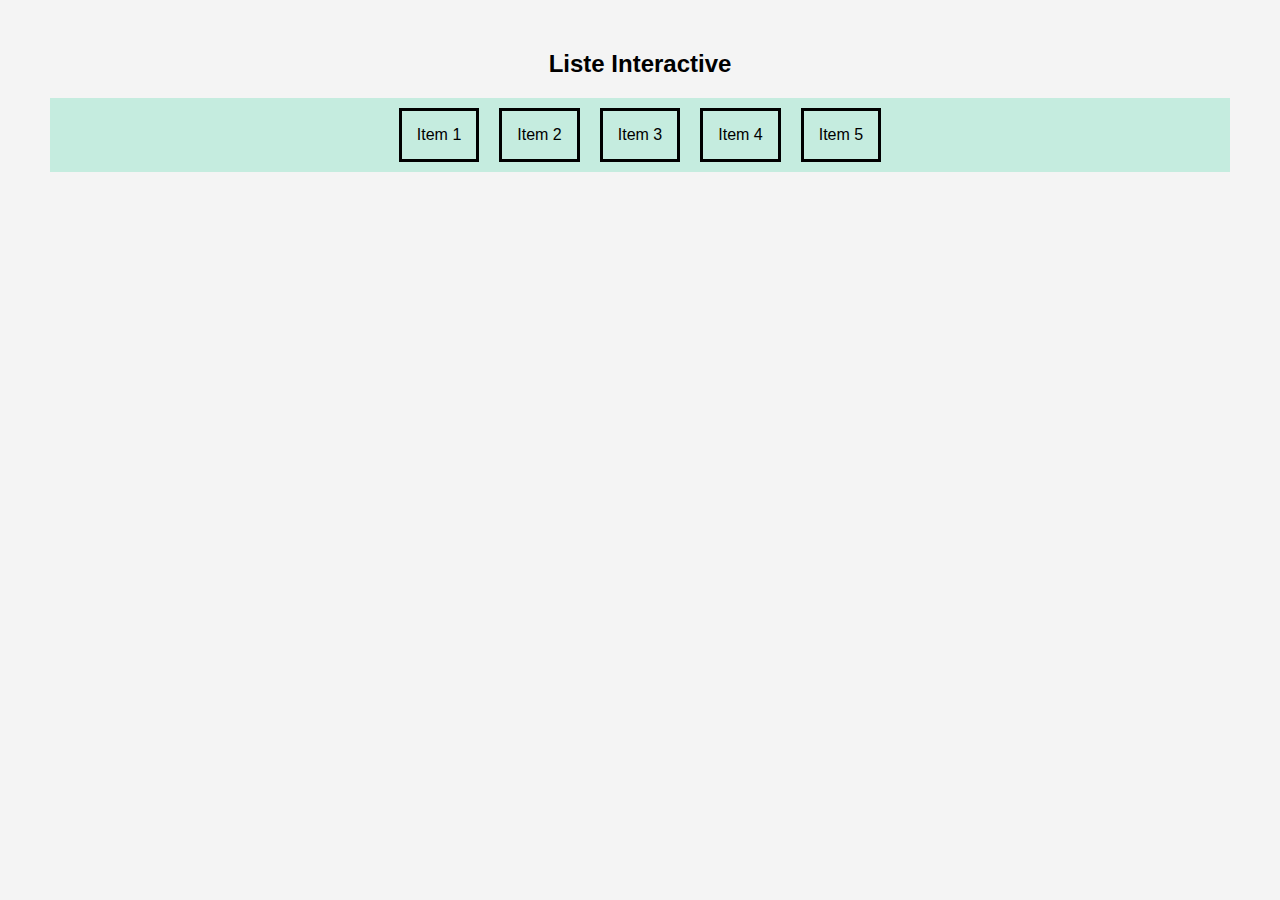
<file: index.html>
<!DOCTYPE html>
<html lang="en">
<head>
    <meta charset="UTF-8">
    <title>Liste interactive</title>
     <link rel="stylesheet" href="style.css">
</head>
<body>
    <h2>Liste Interactive</h2>
    
    <ol id="interactiveList">
        <li onclick="changeColor(this)">Item 1</li>
        <li onclick="changeColor(this)">Item 2</li>
        <li onclick="changeColor(this)">Item 3</li>
        <li onclick="changeColor(this)">Item 4</li>
        <li onclick="changeColor(this)">Item 5</li>
    </ol>

    <script src="script.js"> </script>
</body>
</html>
</file>
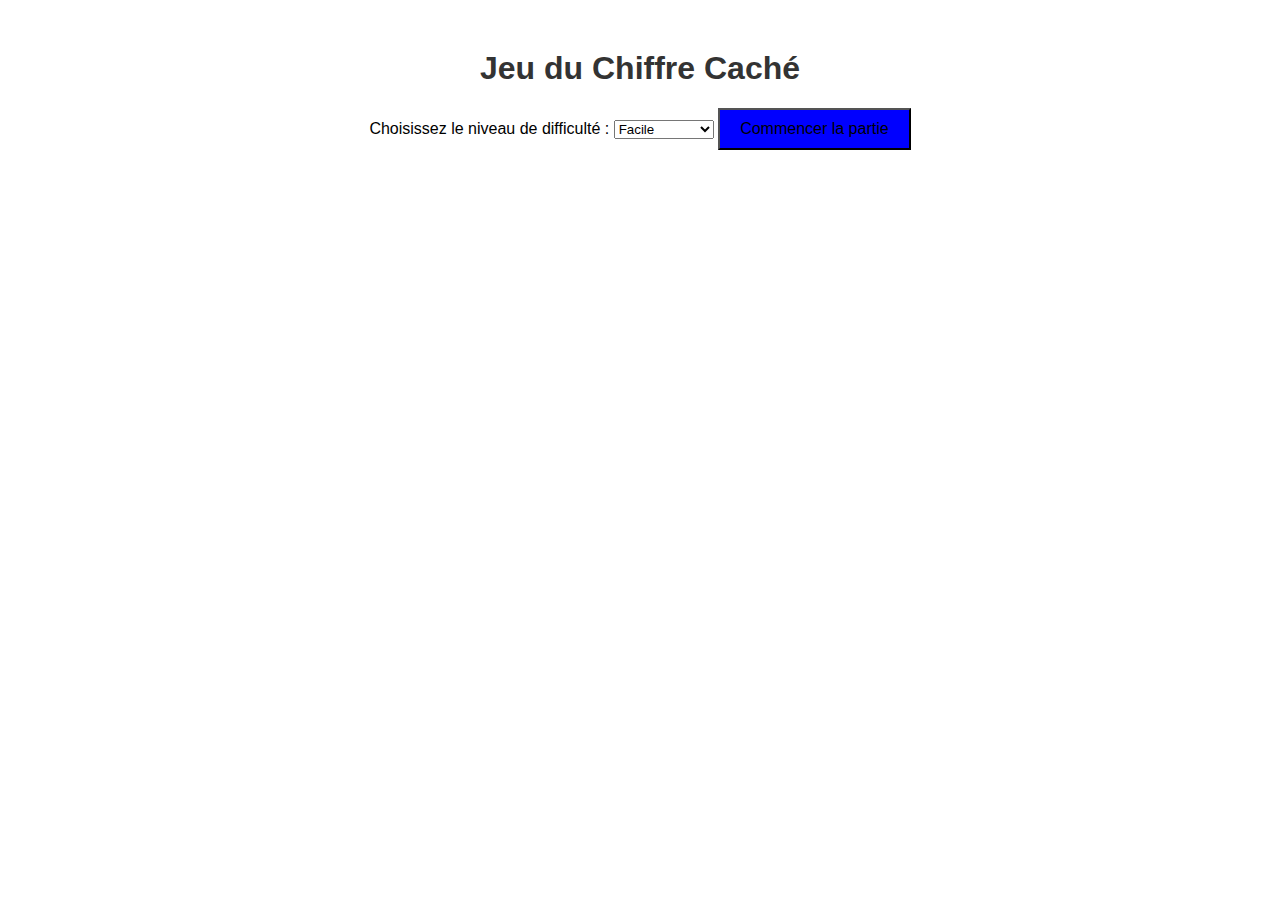
<file: numero cache/index.html>
<!DOCTYPE html>
<html lang="en">
<head>
    <meta charset="UTF-8">
    <title>Jeu du Chiffre Caché</title>
    <link rel="stylesheet" href="style.css">
</head>
<body>
    <h1>Jeu du Chiffre Caché</h1>

    <label for="difficulty">Choisissez le niveau de difficulté :</label>
    <select id="difficulty">
        <option value="easy">Facile</option>
        <option value="medium">Intermédiaire</option>
        <option value="hard">Difficile</option>
    </select>

    <button onclick="startGame()">Commencer la partie</button>

    <div id="result"></div>

    <script src="script.js"></script>
</body>
</html>
</file>
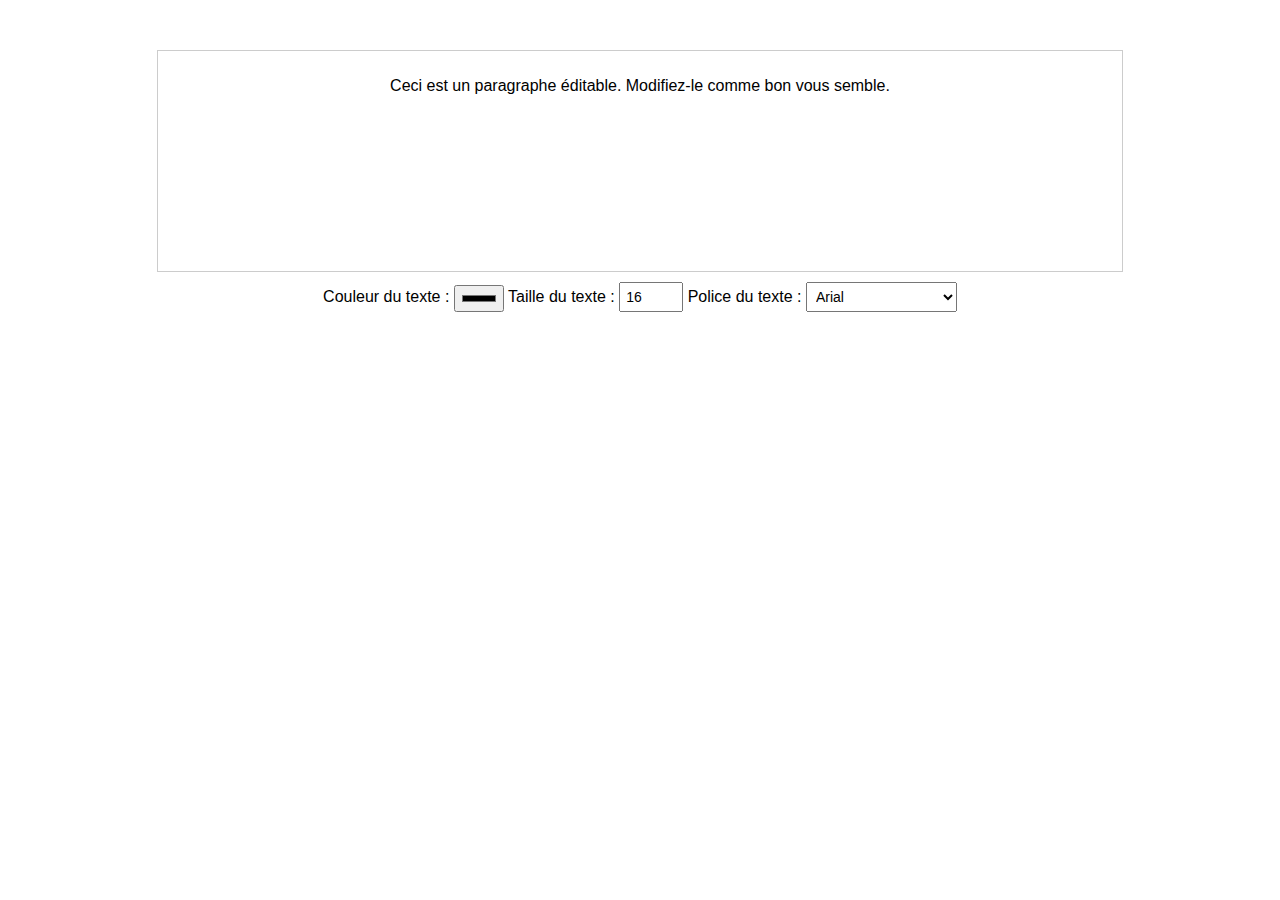
<file: text editor/index.html>
<!DOCTYPE html>
<html lang="en">
<head>
    <meta charset="UTF-8">
    <title>Mini Word</title>
     <link rel="stylesheet" href="style.css">
</head>
<body>
    <div id="editor" contenteditable="true">
        <p>Ceci est un paragraphe éditable. Modifiez-le comme bon vous semble.</p>
    </div>

    <label for="colorPicker">Couleur du texte :</label>
    <input type="color" id="colorPicker" onchange="changeColor()">

    <label for="fontSize">Taille du texte :</label>
    <input type="number" id="fontSize" min="8" max="72" value="16" onchange="changeFontSize()">

    <label for="fontFamily">Police du texte :</label>
    <select id="fontFamily" onchange="changeFontFamily()">
        <option value="Arial">Arial</option>
        <option value="Times New Roman">Times New Roman</option>
        <option value="Courier New">Courier New</option>
        <option value="Brush Script MT">Brush Script MT</option>
        <option value=" Comic Sans"> Comic Sans</option>
        <option value=" Garamond"> Garamond</option>
        <option value=" Georgia"> Georgia</option>
        <option value="Helvetica">Helvetica</option>
        <option value="Impact">Impact</option>
        <option value="Lucida Console">Lucida Console</option>
        <option value=" Tahoma"> Tahoma</option>
        <option value="Palatino">Palatino</option>
        <option value=" Verdana"> Verdana</option>
        <option value="Trebuchet MS">Trebuchet MS</option>
    </select>

    <script src="script.js"></script>
</body>
</html>
</file>
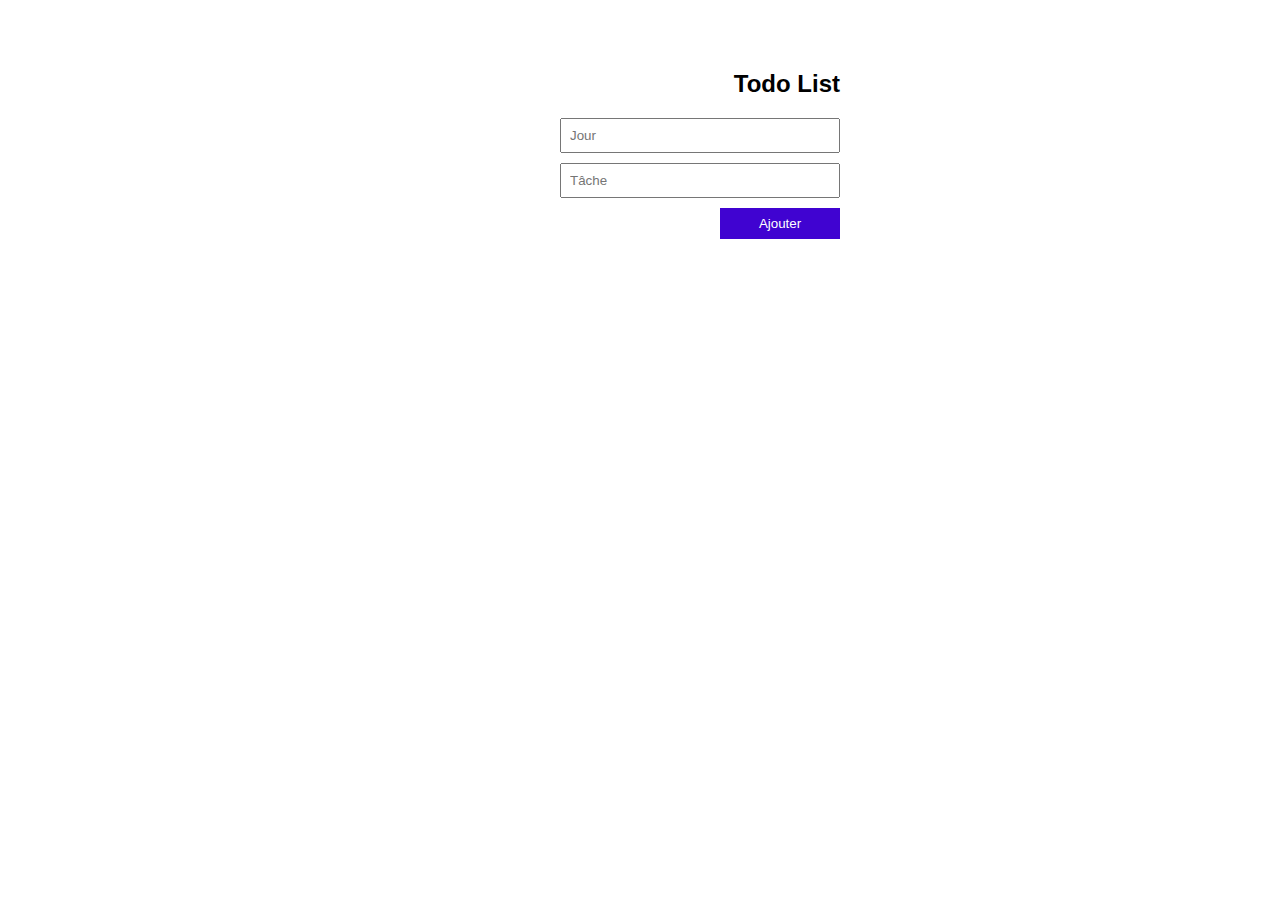
<file: todoliste/index.html>
<!DOCTYPE html>
<html lang="en">
<head>
    <meta charset="UTF-8">
    <title>Todo Manager</title>
    <link rel="stylesheet" href="style.css">
</head>
<body>
    <div id="todoList">
        <h2>Todo List</h2>
        <input type="text" id="dayInput" placeholder="Jour">
        <input type="text" id="taskInput" placeholder="Tâche">
        <button onclick="addTodo()">Ajouter</button>

        <ul id="todos">
        </ul>
    </div>
     <script src="script.js"></script>
</body>
</html>
</file>
<file: style.css>
body {
    font-family: Arial, sans-serif;
    text-align: center;
    margin: 50px;
    background-color: #f4f4f4;
}

ol {
    background-color: #c5ecdf;
    list-style-type: none;
    padding: 0;
    display: flex;
    justify-content: center;
    flex-wrap: wrap;
}

li {
    padding: 15px;
    margin: 10px;
    border: 3px solid   #000;
    cursor: pointer;
    transition: background-color 0.3s;
}

li:hover {
    background-color: #f0e6e6;
}
</file>
<file: numero cache/style.css>
body {
    font-family: Arial, sans-serif;
    text-align: center;
    margin: 50px;
}

h1 {
    color: #333;
}

button {
    padding: 10px 20px;
    font-size: 16px;
    cursor: pointer;
    background-color: blue;
}

#result {
    margin-top: 20px;
    font-size: 18px;
}
</file>
<file: text editor/style.css>
body {
    font-family: Arial, sans-serif;
    text-align: center;
    margin: 50px;
}

#editor {
    width: 80%;
    margin: 0 auto;
    padding: 10px;
    border: 1px solid #ccc;
    min-height: 200px;
    color: black;
    font-size: 16px;
}

select, input {
    margin-top: 10px;
    padding: 5px;
    font-size: 14px;
}
</file>
<file: todoliste/style.css>
body {
    font-family: Arial, sans-serif;
    text-align: center;
    margin: 50px;
}

#todoList {
    width: 400px;
    margin: 0 auto;
    display: flex;
    flex-direction: column;
    align-items: flex-end;
}

input {
    width: 70%;
    padding: 8px;
    margin-bottom: 10px;
    box-sizing: border-box;
}

button {
    width: 30%;
    padding: 8px;
    background-color: #4003d1;
    color: white;
    border: none;
    cursor: pointer;
}

ul {
    list-style-type: none;
    padding: 0;
    text-align: left;
    width: 100%;
}

li {
    margin-bottom: 10px;
    padding: 8px;
    border: 1px solid #ccc;
    display: flex;
    justify-content: space-between;
    align-items: center;
}

.delete-icon {
    cursor: pointer;
}
</file>
